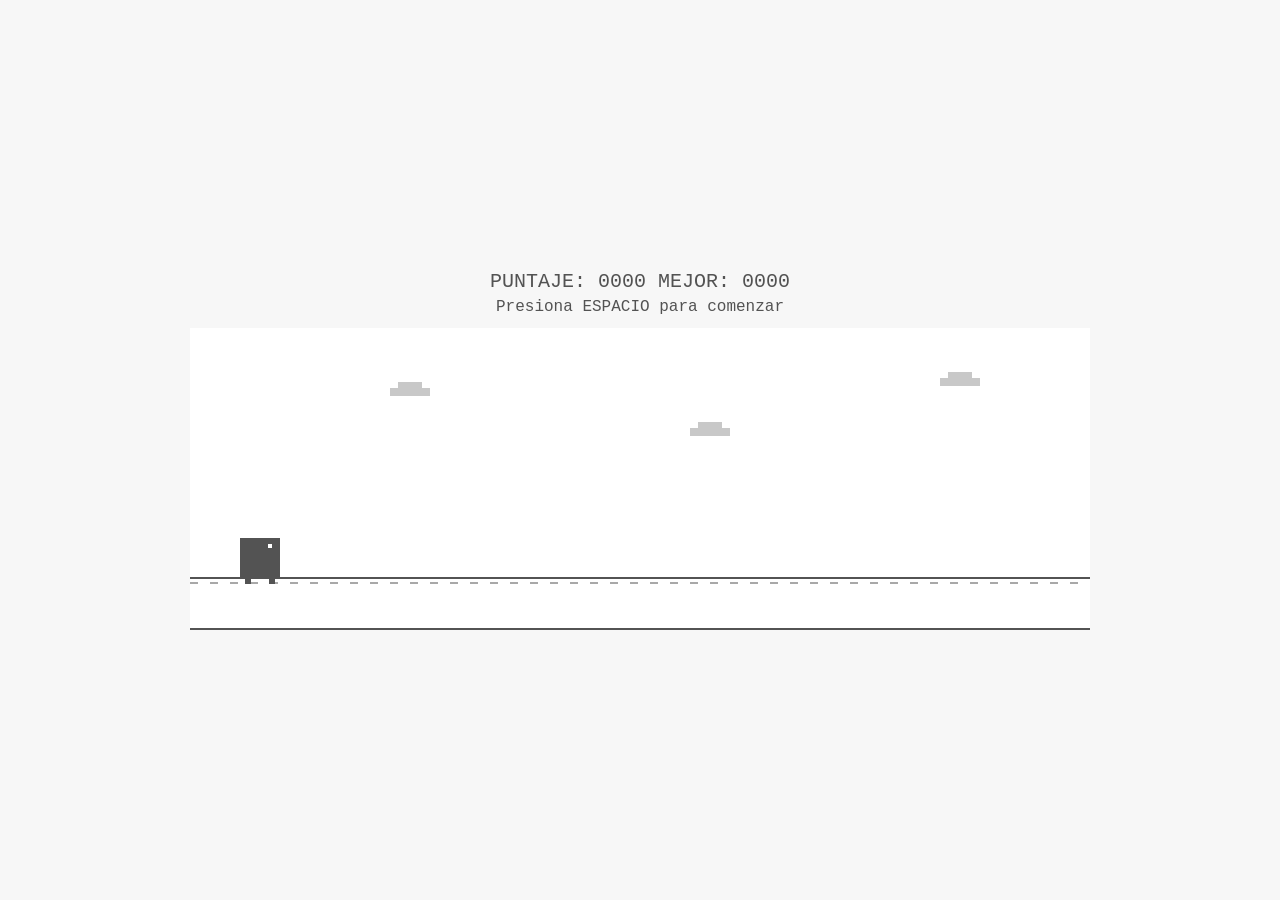
<file: DinoChan.html>
<!DOCTYPE html>
<html lang="es">
<head>
<meta charset="UTF-8">
<title>Dino Runner</title>
<link rel="stylesheet" href="DinoStyle.css">
</head>
<body>



  <div id="ui">
    <div id="score">PUNTAJE: 0000  MEJOR: 0000</div>
    <div id="message"></div>
  </div>

  <canvas id="gameCanvas" width="900" height="300"></canvas>

  <script src="DinoLogic.js"></script>

</body>

</html>
</file>
<file: DinoStyle.css>
* {
  margin: 0;
  padding: 0;
  box-sizing: border-box;
}

body {
  background: #f7f7f7;
  display: flex;
  flex-direction: column;
  align-items: center;
  justify-content: center;
  height: 100vh;
  font-family: 'Courier New', monospace;
  color: #535353;
}

#gameCanvas {
  background: #fff;
  border-bottom: 2px solid #535353;
}

#ui {
  text-align: center;
  margin-bottom: 10px;
}

#score {
  font-size: 20px;
  margin-bottom: 5px;
}

#message {
  font-size: 16px;
  height: 20px;
}
</file>
